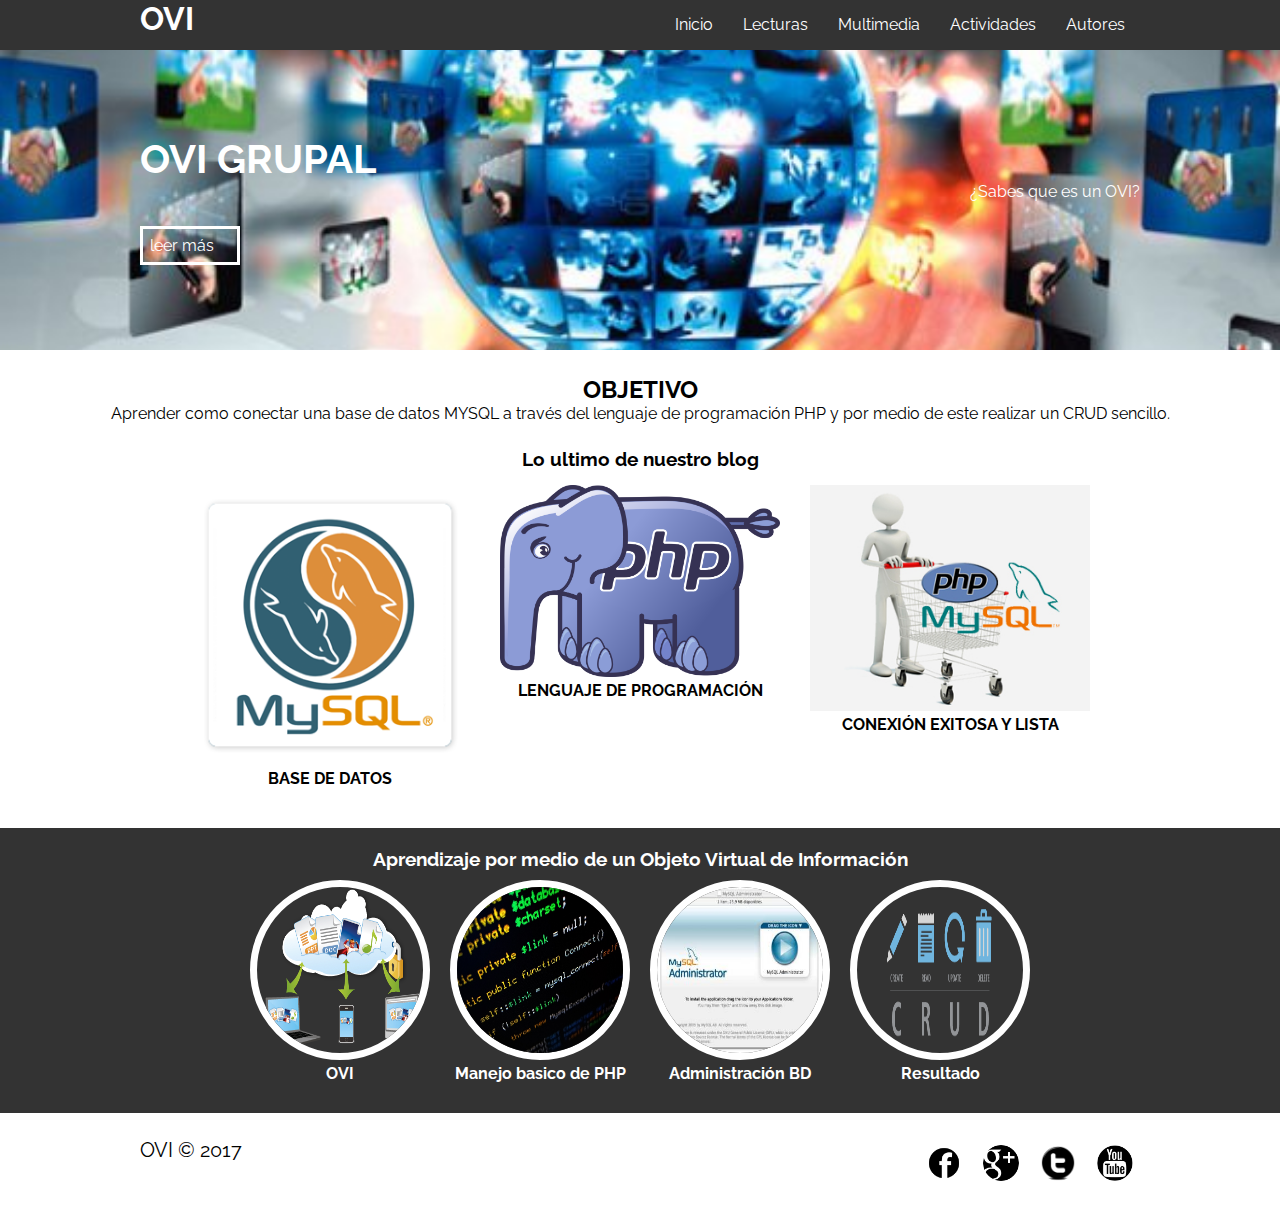
<file: index.html>
<!DOCTYPE html>

<html>
<head>
<title>.::OVI::.</title>
<meta charset="UTF-8">
<meta name="viewport"
	content="width=device-width, user-scalable=no, initial-scale=1, maximum-scale=1, minimum-scale=1">
<link rel="stylesheet" href="assets/css/estilos.css" />
</head>
<body>
	<header>
		<div id="header">
			<div class="contenedor">
				<h1>OVI</h1>
				<input type="checkbox" id="menu-bar"/> <label for="menu-bar"><img
					src="assets/img/menu-bar.png" width="40px"></label>
				<nav class="menu">
					<a href="index.html">Inicio</a> <a href="lectura.html">Lecturas</a> <a href="multimedia.html">Multimedia</a>
					<a href="actividades.html">Actividades</a>
                    <a href="autores.html">Autores</a>
				</nav>
			</div>
		</div>
	</header>
	<section id="banner">
		<img src="assets/img/2.jpg" />
		<div class="contenedor">
			<h2>OVI GRUPAL</h2>
			<p>¿Sabes que es un OVI?</p>
			<a href="ovi.html">leer más</a>
		</div>
	</section>
		<section id="bienvenidos">
			<h2>OBJETIVO</h2>
			<p>Aprender como conectar una base de datos MYSQL a través del lenguaje de programación PHP y por medio de este realizar un CRUD sencillo.</p>
		</section>
	<section id="blog">
		<h3>Lo ultimo de nuestro blog</h3>
		<div class="contenedor">
			<article>
				<img src="assets/img/1.jpg">
				<h4>BASE DE DATOS</h4>
			</article>
			<article>
				<img src="assets/img/3.jpg">
				<h4>LENGUAJE DE PROGRAMACIÓN</h4>
			</article>
			<article>
				<img src="assets/img/5.jpg">
				<h4>CONEXIÓN EXITOSA Y LISTA</h4>
			</article>
		</div>
	</section>

	<section id="info">
		<h3>Aprendizaje por medio de un Objeto Virtual de Información</h3>
		<div class="contenedor">
			<div class="info-bd">
				<img alt="" src="assets/img/ovi.png">
				<h4>OVI</h4>
			</div>
			<div class="info-bd">
				<img alt="" src="assets/img/php.jpg">
				<h4>Manejo basico de PHP</h4>
			</div>
			<div class="info-bd">
				<img alt="" src="assets/img/mysql_ad.jpg">
				<h4>Administración BD</h4>
			</div>
			<div class="info-bd">
				<img alt="" src="assets/img/resultado.png">
				<h4>Resultado</h4>
			</div>
		</div>
	</section>
	<footer>
		<div class="contenedor">
			<p class="copy"> OVI &copy; 2017</p>
			<div class="sociales">
				<a href="https://www.facebook.com/UniversidadUNAD"><img src="assets/img/facebook.png"/></a>
				<a href="https://www.flickr.com/photos/universidadunad"><img src="assets/img/google.png"/></a>
				<a href="https://twitter.com/UniversidadUNAD"><img src="assets/img/twitter.png"/></a>
				<a href="https://www.youtube.com/user/universidadunad"><img src="assets/img/youtube.png"/></a>
			</div>
		</div>
	</footer>
</body>
</html>
</file>
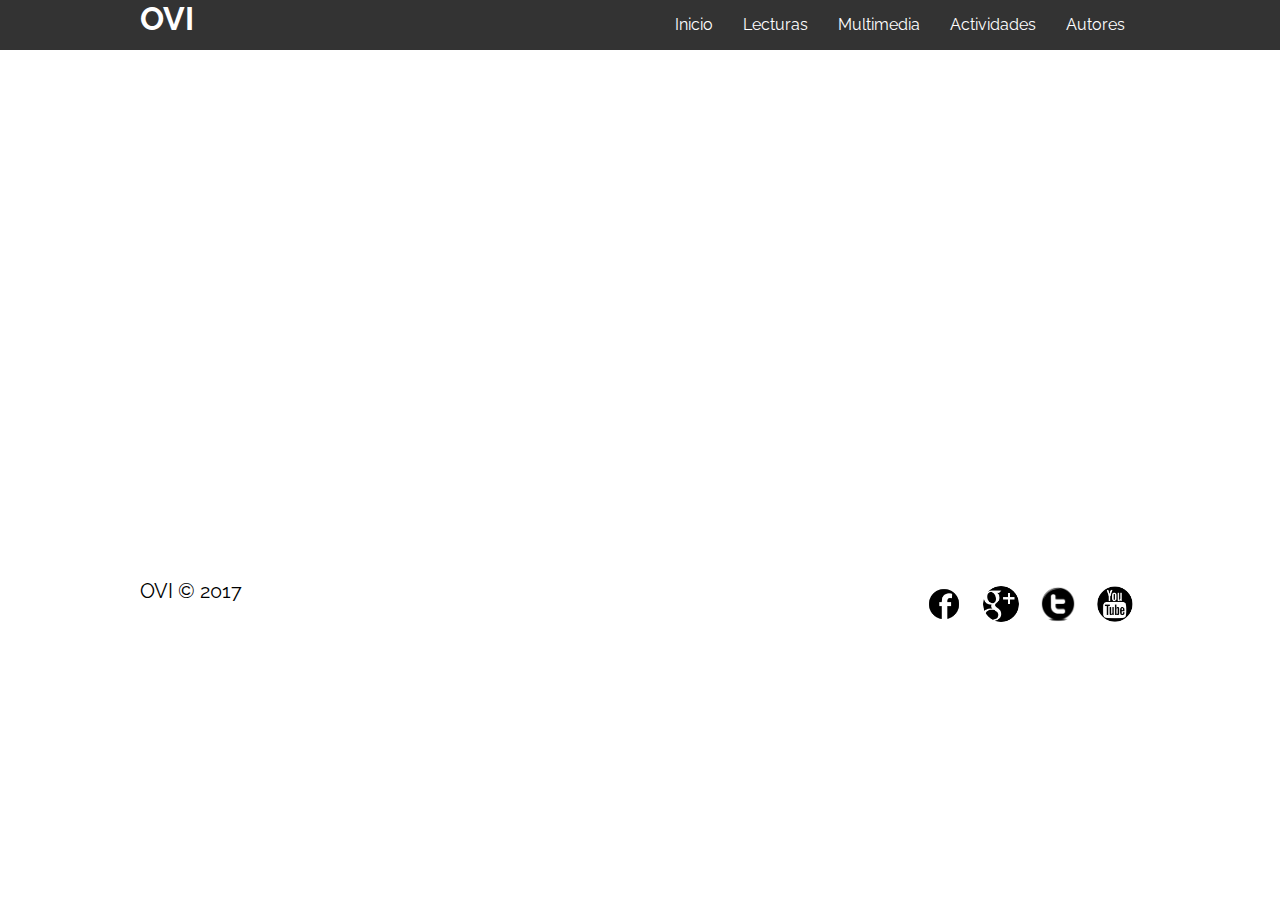
<file: actividad.html>
<!DOCTYPE html>

<html>
<head>
<title>.::OVI::.</title>
<meta charset="UTF-8">
<meta name="viewport"
	content="width=device-width, user-scalable=no, initial-scale=1, maximum-scale=1, minimum-scale=1">
<link rel="stylesheet" href="assets/css/estilos.css" />
</head>
<body>
	<header>
		<div id="header">
			<div class="contenedor">
				<h1>OVI</h1>
				<input type="checkbox" id="menu-bar"/> <label for="menu-bar"><img
					src="assets/img/menu-bar.png" width="40px"></label>
				<nav class="menu">
					<a href="index.html">Inicio</a> <a href="lectura.html">Lecturas</a> <a href="multimedia.html">Multimedia</a>
					<a href="actividades.html">Actividades</a>
                    <a href="autores.html">Autores</a>
				</nav>
			</div>
		</div>
	</header>
    <section id="contenido-ovi">
        <div class="contenedor">
    <iframe src="http://ntic.educacion.es/w3//eos/MaterialesEducativos/mem2011/razonamiento_logico/actividades/rl.html"></iframe>
            </div>
    
    </section>
    <footer>
		<div class="contenedor">
			<p class="copy"> OVI &copy; 2017</p>
			<div class="sociales">
				<a href=""><img src="assets/img/facebook.png"/></a>
				<a href=""><img src="assets/img/google.png"/></a>
				<a href=""><img src="assets/img/twitter.png"/></a>
				<a href=""><img src="assets/img/youtube.png"/></a>
			</div>
		</div>
	</footer>
</body>
</html>
</file>
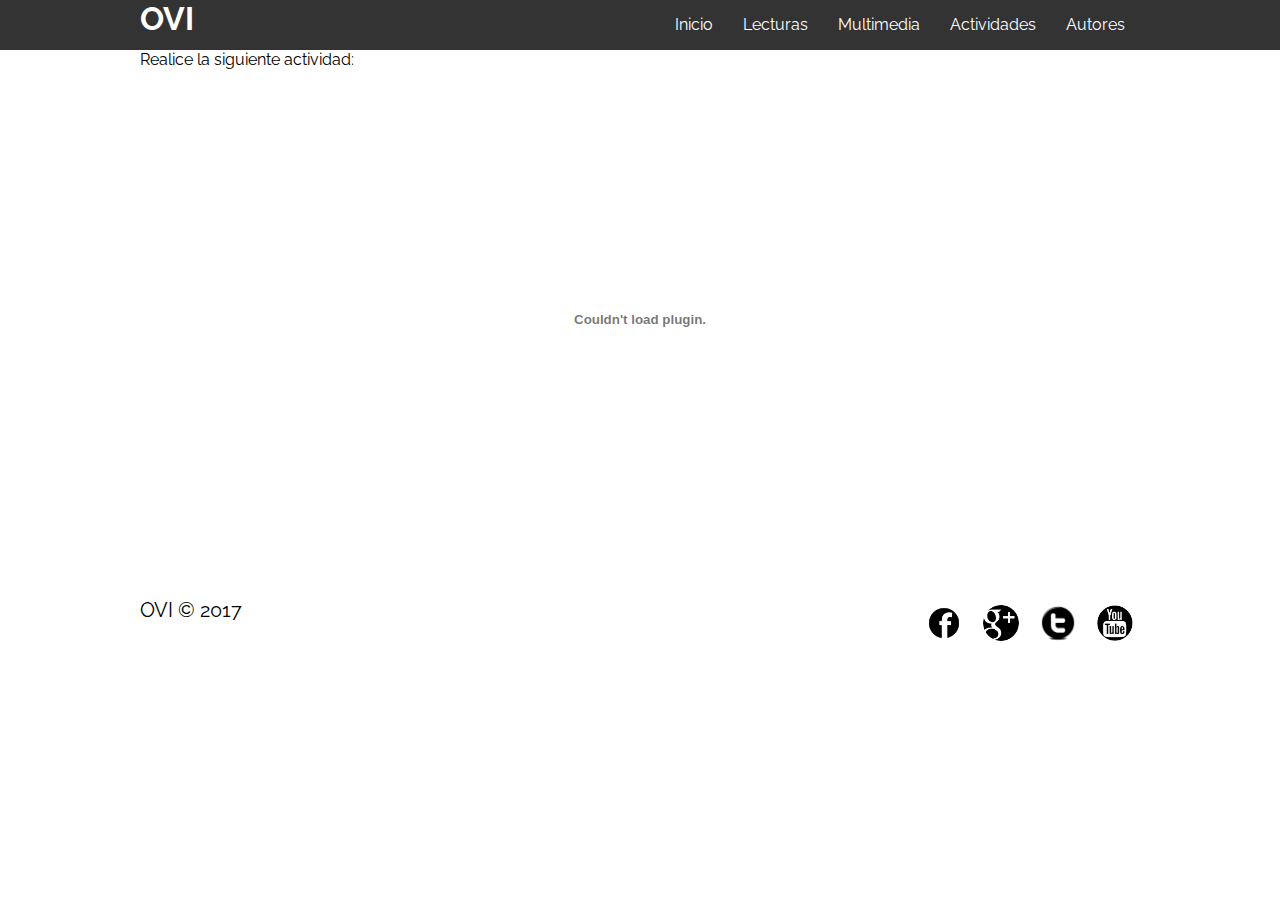
<file: actividades.html>
<!DOCTYPE html>

<html>
<head>
<title>.::OVI::.</title>
<meta charset="UTF-8">
<meta name="viewport"
	content="width=device-width, user-scalable=no, initial-scale=1, maximum-scale=1, minimum-scale=1">
<link rel="stylesheet" href="assets/css/estilos.css" />
</head>
<body>
	<header>
		<div id="header">
			<div class="contenedor">
				<h1>OVI</h1>
				<input type="checkbox" id="menu-bar"/> <label for="menu-bar"><img
					src="assets/img/menu-bar.png" width="40px"></label>
				<nav class="menu">
					<a href="index.html">Inicio</a> <a href="lectura.html">Lecturas</a> <a href="multimedia.html">Multimedia</a>
					<a href="actividades.html">Actividades</a>
                    <a href="autores.html">Autores</a>
				</nav>
			</div>
		</div>
	</header>
    <section id="contenido-ovi">
        <div class="contenedor">
            <hi>Realice la siguiente actividad:</hi>
            <embed src="assets/archivos/Vimep-FormatoDise%C3%B1oOVI.pdf" type="application/pdf" width="100%" height="500px">
            </div>
    
    </section>
    <footer>
		<div class="contenedor">
			<p class="copy"> OVI &copy; 2017</p>
			<div class="sociales">
				<a href="https://www.facebook.com/UniversidadUNAD"><img src="assets/img/facebook.png"/></a>
				<a href="https://www.flickr.com/photos/universidadunad"><img src="assets/img/google.png"/></a>
				<a href="https://twitter.com/UniversidadUNAD"><img src="assets/img/twitter.png"/></a>
				<a href="https://www.youtube.com/user/universidadunad"><img src="assets/img/youtube.png"/></a>
			</div>
		</div>
	</footer>
</body>
</html>
</file>
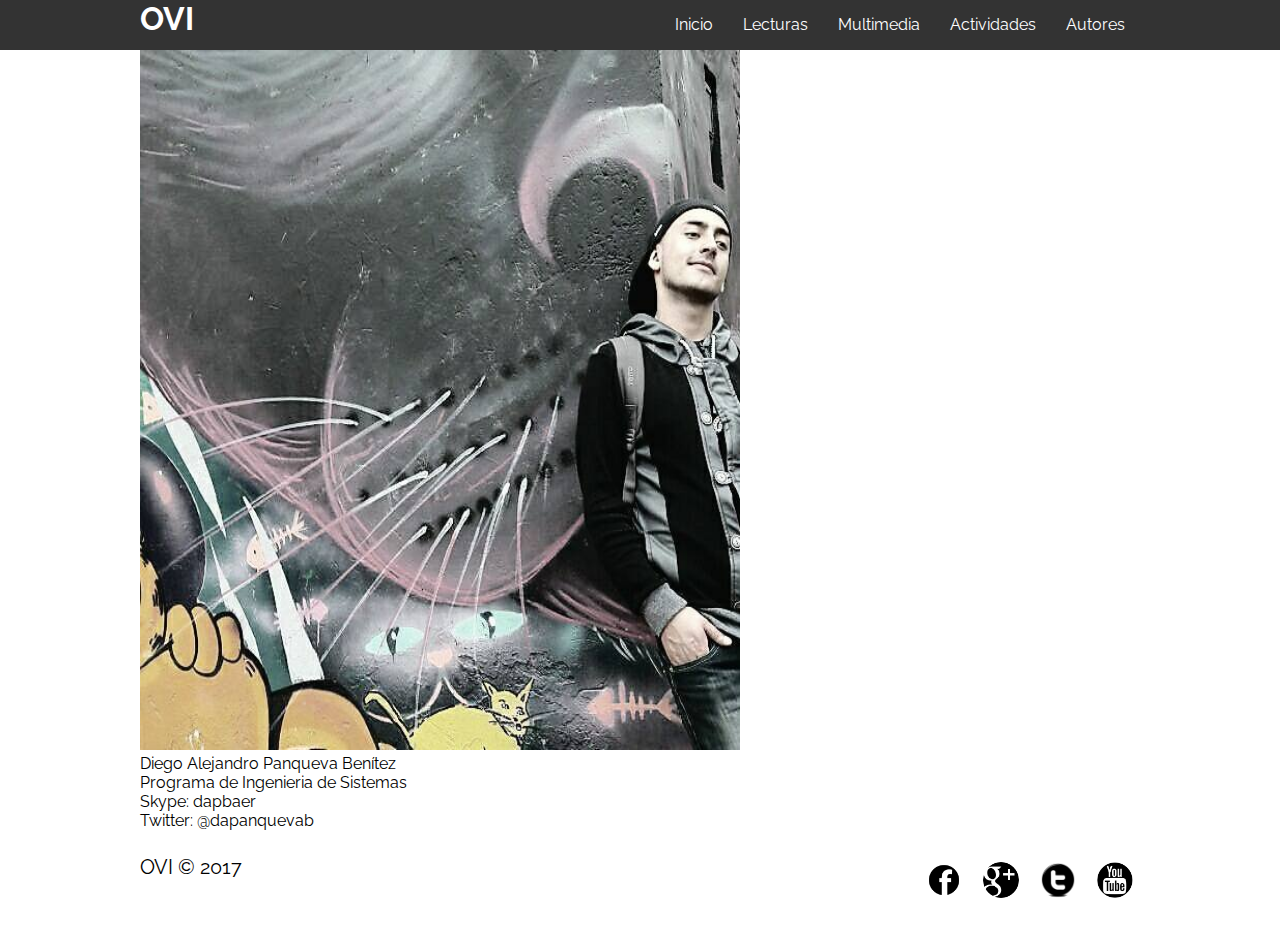
<file: autores.html>
<!DOCTYPE html>

<html>
<head>
<title>.::OVI::.</title>
<meta charset="UTF-8">
<meta name="viewport"
	content="width=device-width, user-scalable=no, initial-scale=1, maximum-scale=1, minimum-scale=1">
<link rel="stylesheet" href="assets/css/estilos.css" />
</head>
<body>
	<header>
		<div id="header">
			<div class="contenedor">
				<h1>OVI</h1>
				<input type="checkbox" id="menu-bar"/> <label for="menu-bar"><img
					src="assets/img/menu-bar.png" width="40px"></label>
				<nav class="menu">
					<a href="index.html">Inicio</a> <a href="lectura.html">Lecturas</a> <a href="multimedia.html">Multimedia</a>
					<a href="actividades.html">Actividades</a>
                    <a href="autores.html">Autores</a>
				</nav>
			</div>
		</div>
	</header>
    <section id="contenido-ovi">
        <div class="contenedor">
            <img src="assets/img/yo.jpg">
        </div>
        <div class="contenedor">
        Diego Alejandro Panqueva Benítez
        </div>
        <div class="contenedor">
        Programa de Ingenieria de Sistemas
        </div>
        <div class="contenedor">
        Skype: dapbaer    
        </div>
        <div class="contenedor">
        Twitter: @dapanquevab 
        </div>


    </section>
    
    	<footer>
		<div class="contenedor">
			<p class="copy"> OVI &copy; 2017</p>
			<div class="sociales">
				<a href="https://www.facebook.com/UniversidadUNAD"><img src="assets/img/facebook.png"/></a>
				<a href="https://www.flickr.com/photos/universidadunad"><img src="assets/img/google.png"/></a>
				<a href="https://twitter.com/UniversidadUNAD"><img src="assets/img/twitter.png"/></a>
				<a href="https://www.youtube.com/user/universidadunad"><img src="assets/img/youtube.png"/></a>
			</div>
		</div>
	</footer>
</body>
</html>
</file>
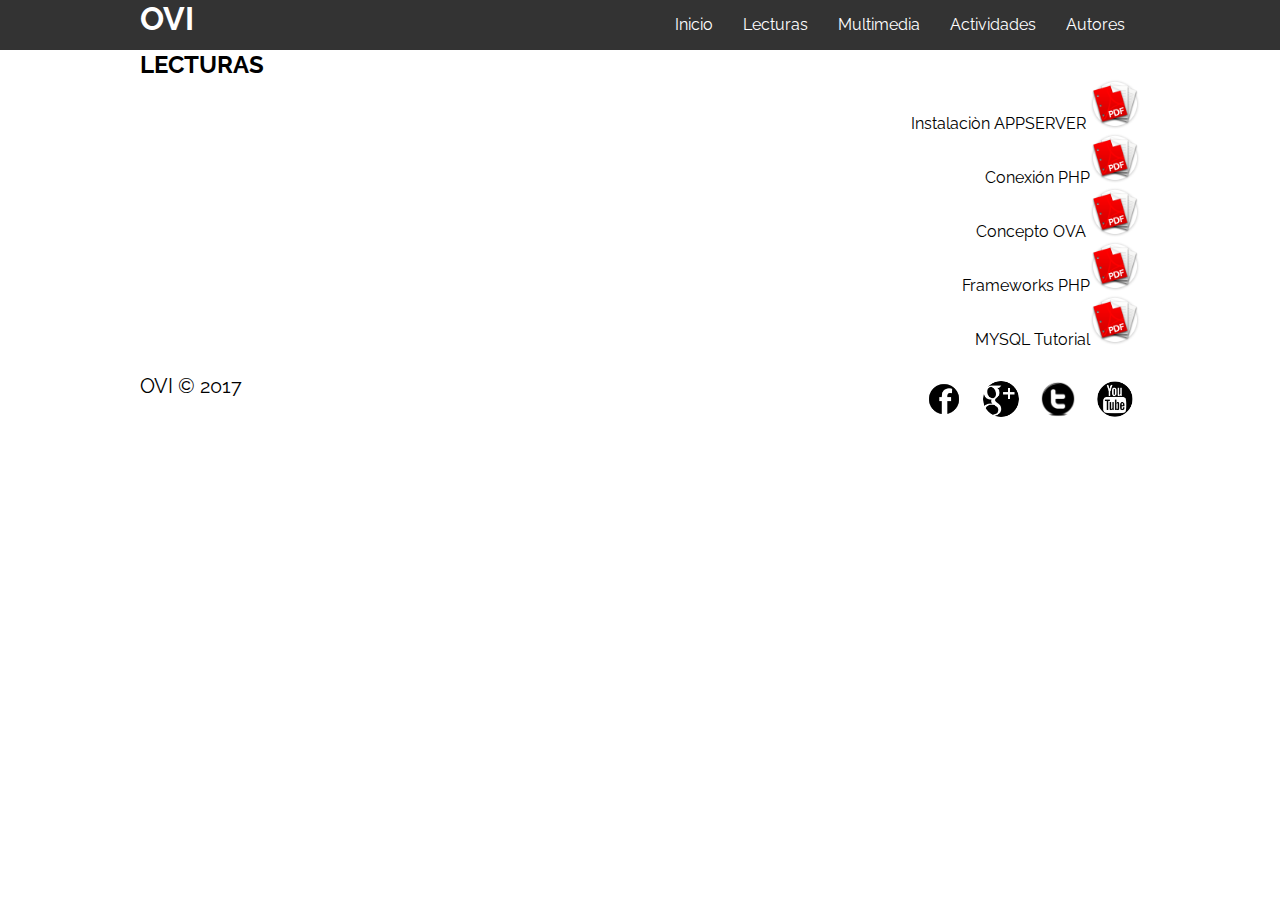
<file: lectura.html>
<!DOCTYPE html>

<html>
<head>
<title>.::OVI::.</title>
<meta charset="UTF-8">
<meta name="viewport"
	content="width=device-width, user-scalable=no, initial-scale=1, maximum-scale=1, minimum-scale=1">
<link rel="stylesheet" href="assets/css/estilos.css" />
</head>
<body>
	<header>
		<div id="header">
			<div class="contenedor">
				<h1>OVI</h1>
				<input type="checkbox" id="menu-bar"/> <label for="menu-bar"><img
					src="assets/img/menu-bar.png" width="40px"></label>
				<nav class="menu">
					<a href="index.html">Inicio</a> <a href="lectura.html">Lecturas</a> <a href="multimedia.html">Multimedia</a>
					<a href="actividades.html">Actividades</a>
                    <a href="autores.html">Autores</a>
				</nav>
			</div>
		</div>
	</header>
    <section id="contenido-ovi">
        <div class="contenedor">
        	<h2>LECTURAS</h2>
            <p><a href="assets/archivos/lecttura-APPSERV.pdf" target="_blank">Instalaciòn APPSERVER <img src="assets/img/pdf.png"></a></p>
        	<p><a href="assets/archivos/conexionPHP.pdf" target="_blank">Conexión PHP<img src="assets/img/pdf.png"></a></p>
        	<p><a href="assets/archivos/OVA.pdf" target="_blank">Concepto OVA <img src="assets/img/pdf.png"></a></p>
        	<p><a href="assets/archivos/framworksPHP.pdf" target="_blank">Frameworks PHP<img src="assets/img/pdf.png"></a></p>
        	<p><a href="assets/archivos/mysqlTUTORIAL.pdf">MYSQL Tutorial<img src="assets/img/pdf.png"></a></p>
        </div>
		
			
		</section>
    <footer>
		<div class="contenedor">
			<p class="copy"> OVI &copy; 2017</p>
			<div class="sociales">
				<a href="https://www.facebook.com/UniversidadUNAD"><img src="assets/img/facebook.png"/></a>
				<a href="https://www.flickr.com/photos/universidadunad"><img src="assets/img/google.png"/></a>
				<a href="https://twitter.com/UniversidadUNAD"><img src="assets/img/twitter.png"/></a>
				<a href="https://www.youtube.com/user/universidadunad"><img src="assets/img/youtube.png"/></a>
			</div>
		</div>
	</footer>
</body>
</html>
</file>
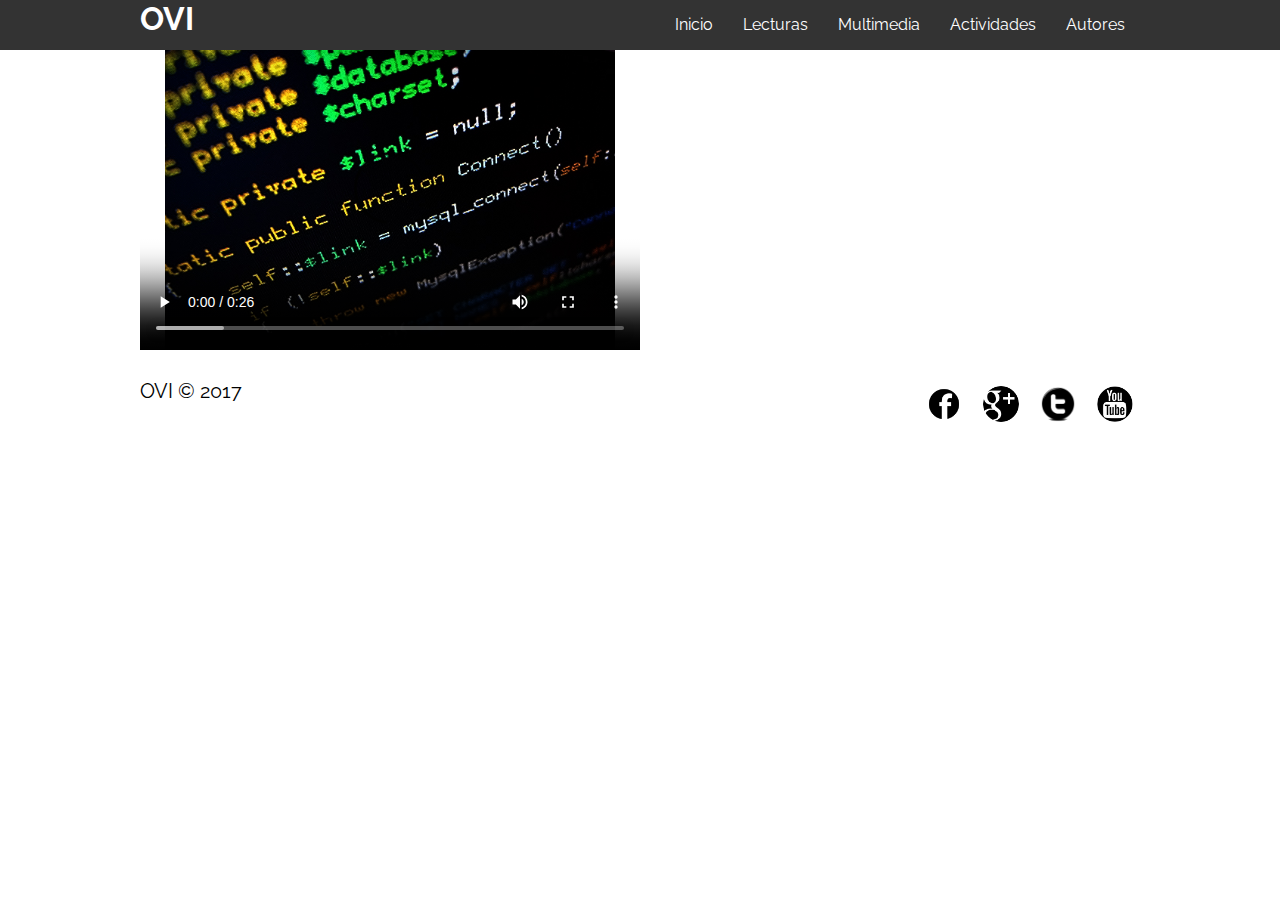
<file: multimedia.html>
<!DOCTYPE html>

<html>
<head>
<title>.::OVI::.</title>
<meta charset="UTF-8">
<meta name="viewport"
	content="width=device-width, user-scalable=no, initial-scale=1, maximum-scale=1, minimum-scale=1">
<link rel="stylesheet" href="assets/css/estilos.css" />
</head>
<body>
	<header>
		<div id="header">
			<div class="contenedor">
				<h1>OVI</h1>
				<input type="checkbox" id="menu-bar"/> <label for="menu-bar"><img
					src="assets/img/menu-bar.png" width="40px"></label>
				<nav class="menu">
					<a href="index.html">Inicio</a> <a href="lectura.html">Lecturas</a> <a href="multimedia.html">Multimedia</a>
					<a href="actividades.html">Actividades</a>
                    <a href="autores.html">Autores</a>
				</nav>
			</div>
		</div>
	</header>
    <section id="contenido-ovi">
        <div class="contenedor">
<video src="assets/video/video.mp4" controls poster="assets/img/php.jpg" width="500px" height="300"></video>
        </div>
        
    </section>
	<footer>
		<div class="contenedor">
			<p class="copy"> OVI &copy; 2017</p>
			<div class="sociales">
				<a href="https://www.facebook.com/UniversidadUNAD"><img src="assets/img/facebook.png"/></a>
				<a href="https://www.flickr.com/photos/universidadunad"><img src="assets/img/google.png"/></a>
				<a href="https://twitter.com/UniversidadUNAD"><img src="assets/img/twitter.png"/></a>
				<a href="https://www.youtube.com/user/universidadunad"><img src="assets/img/youtube.png"/></a>
			</div>
		</div>
	</footer>
</body>
</html>
</file>
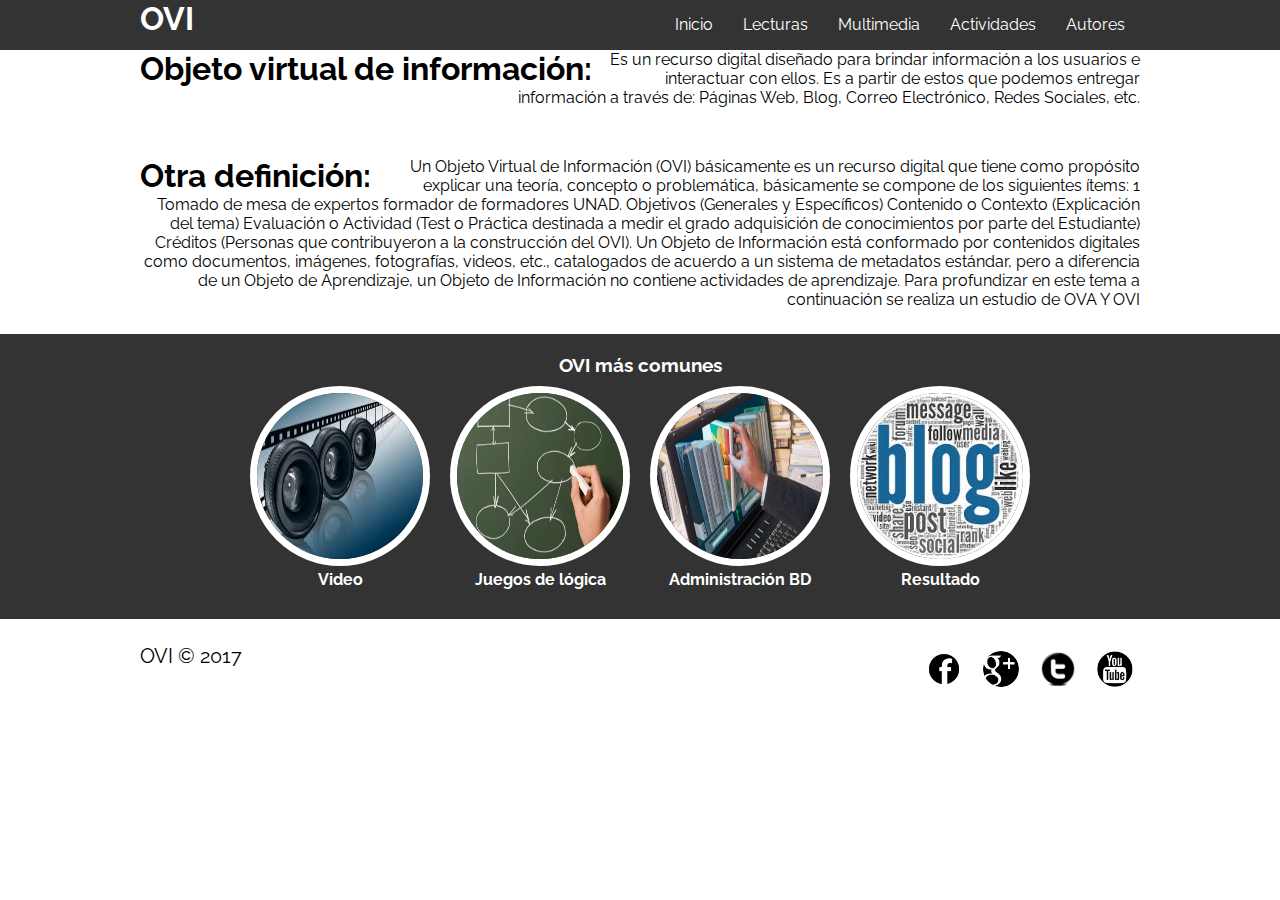
<file: ovi.html>
<!DOCTYPE html>

<html>
<head>
<title>.::OVI::.</title>
<meta charset="UTF-8">
<meta name="viewport"
	content="width=device-width, user-scalable=no, initial-scale=1, maximum-scale=1, minimum-scale=1">
<link rel="stylesheet" href="assets/css/estilos.css" />
</head>
<body>
	<header>
		<div id="header">
			<div class="contenedor">
				<h1>OVI</h1>
				<input type="checkbox" id="menu-bar"/> <label for="menu-bar"><img
					src="assets/img/menu-bar.png" width="40px"></label>
				<nav class="menu">
					<a href="index.html">Inicio</a> <a href="lectura.html">Lecturas</a> <a href="multimedia.html">Multimedia</a>
					<a href="actividades.html">Actividades</a>
                    <a href="autores.html">Autores</a>
				</nav>
			</div>
		</div>
	</header>
    <section id="contenido-ovi">
        <div class="contenedor">
            <h1>Objeto virtual de información:</h1>
            <p>
                Es un recurso digital diseñado para brindar información
a los usuarios e interactuar con ellos.
Es a partir de estos que podemos entregar información
a través de: Páginas Web, Blog, Correo Electrónico,
Redes Sociales, etc.
        </p>
        </div>
    </section>
    
    <section id="contenido-ovi">
        <div class="contenedor">
            <h1>Otra definición:</h1>
            <p>
Un Objeto Virtual de Información (OVI) básicamente es un recurso digital que tiene como propósito explicar una teoría, concepto o problemática, básicamente se compone de los siguientes ítems: 
 1 Tomado de mesa de expertos formador de formadores UNAD. Objetivos (Generales y Específicos) Contenido o Contexto (Explicación del tema)  Evaluación o Actividad (Test o Práctica destinada a medir el grado adquisición de conocimientos por parte del Estudiante)  Créditos (Personas que contribuyeron a la construcción del OVI). Un Objeto de Información está conformado por contenidos digitales como documentos, imágenes, fotografías, videos, etc., catalogados de acuerdo a un sistema de metadatos estándar, pero a diferencia de un Objeto de Aprendizaje, un Objeto de Información no contiene actividades de aprendizaje. Para profundizar en este tema a continuación se realiza un estudio de OVA Y OVI        </p>
        </div>
    </section>
    <section id="info">
		<h3>OVI más comunes</h3>
		<div class="contenedor">
			<div class="info-bd">
				<img alt="" src="assets/img/video.jpg">
				<h4>Video</h4>
			</div>
			<div class="info-bd">
				<img alt="" src="assets/img/algoritmo.jpg">
				<h4>Juegos de lógica</h4>
			</div>
			<div class="info-bd">
				<img alt="" src="assets/img/bookOnline.jpg">
				<h4>Administración BD</h4>
			</div>
			<div class="info-bd">
				<img alt="" src="assets/img/blog.jpg">
				<h4>Resultado</h4>
			</div>
		</div>
	</section>
    	<footer>
		<div class="contenedor">
			<p class="copy"> OVI &copy; 2017</p>
			<div class="sociales">
				<a href="https://www.facebook.com/UniversidadUNAD"><img src="assets/img/facebook.png"/></a>
				<a href="https://www.flickr.com/photos/universidadunad"><img src="assets/img/google.png"/></a>
				<a href="https://twitter.com/UniversidadUNAD"><img src="assets/img/twitter.png"/></a>
				<a href="https://www.youtube.com/user/universidadunad"><img src="assets/img/youtube.png"/></a>
			</div>
		</div>
	</footer>
</body>
</html>
</file>
<file: assets/css/estilos.css>
@import url(https://fonts.googleapis.com/css?family=Raleway);
@import url(menu.css);
@import url(banner.css);
@import url(blog.css);
@import url(info.css);
@import url(contenido-ovi.css);

*{
	margin:0;
	padding:0;
	box-sizing:border-box;
}

body{
	font-family: 'Raleway', sans-serif;
}

header{
	width: 100%;
	height: 50px;
	background: #333;
	color:#fff;
	
	position:fixed;
	top:0;
	left:0;
	z-index: 100;
}

.contenedor{
	width:  98%;
	margin: auto;
}

h1{
	float: left;
}

header .contenedor{
	display: table;
}

section{
	width: 100%;
	margin-bottom: 25px;
}

#bienvenidos{
	text-align: center;
}

footer{
	text-align: center;
}

footer .contenedor{
	display: flex;
	flex-wrap:wrap;
	justify-content:center;
	padding-bottom:25px;
}

.copy{
	font-size: 20px;
}

.sociales{
	width: 100%;
	text-align: center;
	font-size: 28px;	
}

.sociales a {
	color:#333;
	text-decoration: none;
}

.sociales a img{
	width: 50px;
	height: 50px;
	border-radius:50%;
	border: 7px solid #fff;
}


@media(min-width:1024px){
	.contenedor{
		width: 1000px;
	}
    
    .contenedor p {
    text-align: right;
    }
    
    #contenido-ovi img{
    width: 600px;
    height: 700px;
    }

}

@media(min-width:768px){
	.sociales{
		width: auto;
	}
	
	footer .contenedor{
		justify-content:space-between;
	}
    .contenedor p {
    text-align: right;
    }
    
    #contenido-ovi img{
    width: 600px;
    height: 700px;
    }

}
</file>
